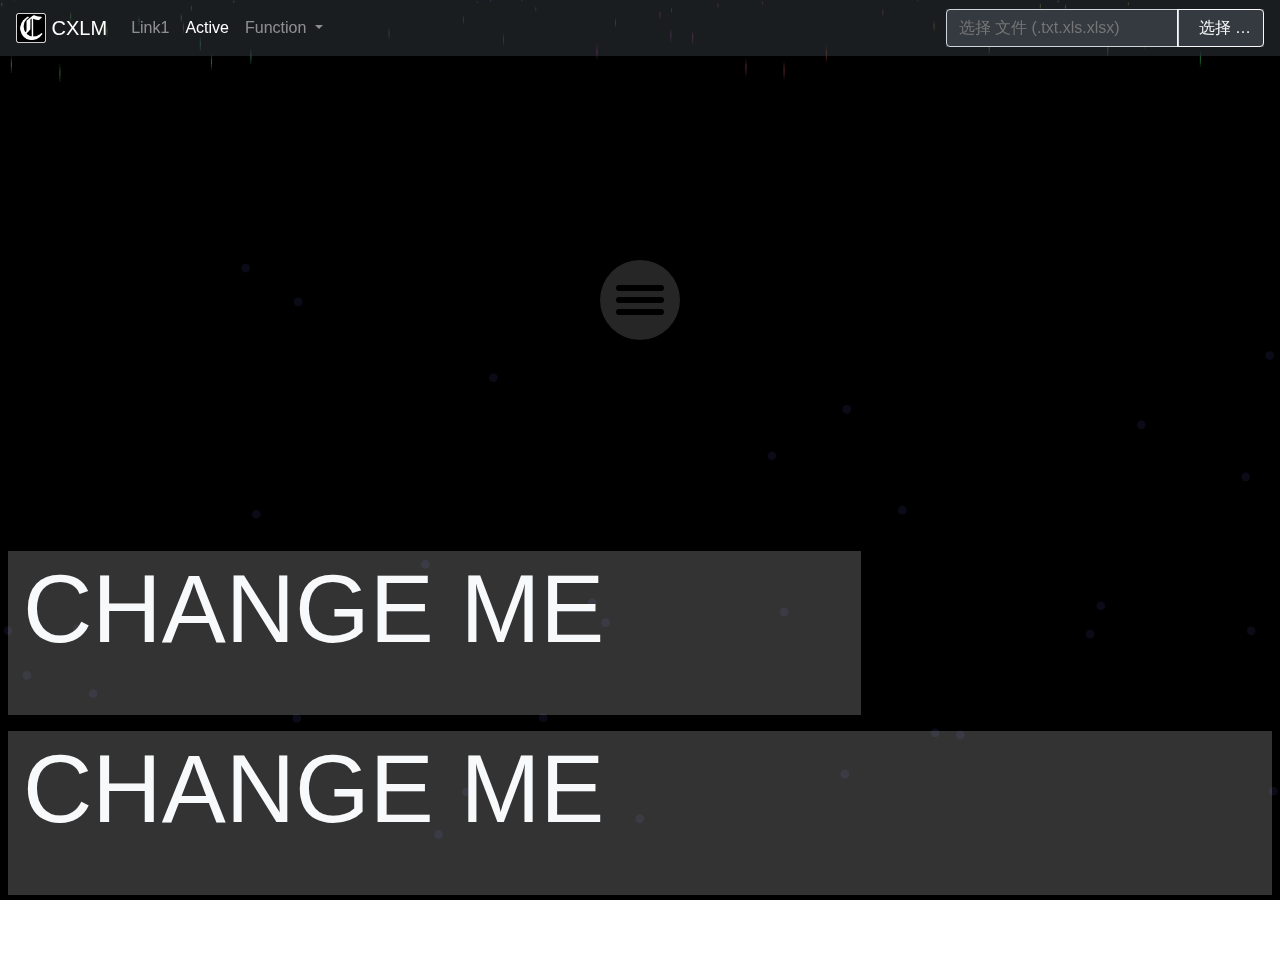
<file: page_app/static/try04_data_show/index.html>
<!DOCTYPE html>
<html lang="zh">

<head>
    <meta charset="UTF-8">
    <meta name="viewport" content="width=device-width, initial-scale=1.0">
    <meta http-equiv="X-UA-Compatible" content="ie=edge">
    <title>CXLM</title>
    <link rel="stylesheet" href="./css/bootstrap.min.css">
    <link rel="stylesheet" href="./css/dataShow.css">
    <link rel="stylesheet prefetch" href="./css/font-awesome.min.css">
    <link rel="stylesheet" href="./css/fileinput.min.css">
    <link rel="shortcut icon" href="./pic/favicon.ico" type="image/x-icon">
</head>

<body>
    <!-- 这个是画布 -->
    <div id="canvas"></div>
    <!-- title and tool bar -->
    <nav class="navbar navbar-expand-lg navbar-dark dark-transp-bg">
        <!-- Icon and text -->
        <a class="navbar-brand" href="index.html">
            <img src="pic/favicon.png" width="30" height="30" class="d-inline-block align-top" alt="">
            CXLM
        </a>
        <button class="navbar-toggler" type="button" data-toggle="collapse" data-target="#navbarSupportedContent"
            aria-controls="navbarSupportedContent" aria-expanded="false" aria-label="Toggle navigation">
            <span class="navbar-toggler-icon"></span>
        </button>

        <!-- Function list and expand function location -->
        <div class="collapse navbar-collapse" id="navbarSupportedContent">
            <ul class="navbar-nav mr-auto">
                <li class="nav-item">
                    <a class="nav-link" href="#">Link1</a>
                </li>
                <li class="nav-item active">
                    <a class="nav-link" href="#">Active<span class="sr-only">(current)</span></a>
                </li>
                <li class="nav-item dropdown">
                    <a class="nav-link dropdown-toggle" href="#" id="navbarDropdown" role="button" data-toggle="dropdown"
                        aria-haspopup="true" aria-expanded="false">
                        Function
                    </a>
                    <div class="dropdown-menu" aria-labelledby="navbarDropdown">
                        <a class="dropdown-item" href="#">Func1</a>
                        <a class="dropdown-item" href="#">Func2</a>
                        <div class="dropdown-divider"></div>
                        <a class="dropdown-item" href="#">Func3</a>
                    </div>
                </li>
            </ul>
        </div>

        <!-- File Input -->
        <form class="bg-dark text-light form-inline my-2 my-lg-0" onsubmit="return false;">
            <input class="file" type="file" name="file" id="toUpload" value="put your file here(.txt/.xls)" aria-label="File">
        </form>
    </nav>

    <!-- main content -->
    <div class="container-fluid h-100">
        <div class="row">
            <div class="col">
                <iframe class="btn-frame" frameborder="0" scrolling="no" src="./plugin/menu/btn_group.html"></iframe>
            </div>
        </div>
        <div class="row h-adj">
            <div class="col-8 m-2 gra-con">
                <p class="display-1 text-light">CHANGE ME</p>
            </div>
            <div class="col m-2 gra-con">
                <p class="display-1 text-light">CHANGE ME</p>
            </div>
        </div>
    </div>

    <!-- Modal section -->
    <!-- Normal Modal With Buttons -->
    <div class="modal fade" id="Modal1" tabindex="-1" role="dialog" aria-labelledby="myModalLabel1" aria-hidden="true">
        <div class="modal-dialog">
            <div class="modal-content">
                <div class="modal-header">
                    <h4 class="modal-title" id="myModalLabel1">
                        按钮1 标题
                    </h4>
                    <button type="button" class="close" data-dismiss="modal" aria-hidden="true">×
                    </button>
                </div>
                <div class="modal-body">
                    点击关闭按钮检查事件功能。
                </div>
                <div class="modal-footer">
                    <button type="button" class="btn btn-default" data-dismiss="modal">
                        关闭
                    </button>
                    <button type="button" class="btn btn-primary" id="SubmitModal1">
                        提交更改
                    </button>
                </div>
            </div><!-- /.modal-content -->
        </div><!-- /.modal-dialog -->
    </div><!-- /.modal -->

    <!-- Modal With Form -->
    <div class="modal fade" id="Modal2" tabindex="-1" role="dialog" aria-labelledby="myModalLabel2" aria-hidden="true">
        <div class="modal-dialog">
            <div class="modal-content">
                <div class="modal-header">
                    <h4 class="modal-title" id="myModalLabel2">
                        按钮1 标题
                    </h4>
                    <button type="button" class="close" data-dismiss="modal" aria-hidden="true">×
                    </button>
                </div>
                <form onsubmit="return false" id="form1">
                    <div class="modal-body">
                        <div class="form-group">
                            <label for="exampleInputEmail1">Email address</label>
                            <input name="email" type="email" class="form-control" id="exampleInputEmail1"
                                aria-describedby="emailHelp" placeholder="Enter email">
                            <small id="emailHelp" class="form-text text-muted">We'll never share your email with anyone
                                else.</small>
                        </div>
                        <div class="form-group">
                            <label for="exampleInputPassword1">Password</label>
                            <input name="text" type="password" class="form-control" id="exampleInputPassword1"
                                placeholder="Password">
                        </div>
                    </div>
                    <div class="modal-footer">
                        <button type="button" class="btn btn-primary" id="SubmitModal2">
                            提交
                        </button>
                    </div>
                </form>
            </div><!-- /.modal-content -->
        </div><!-- /.modal-dialog -->
    </div><!-- /.modal -->

    <script type="text/javascript" src="./js/jquery-3.3.1.min.js"></script>
    <script type="text/javascript" src="./js/bootstrap.min.js"></script>
    <script type="text/javascript" src="./js/fileinput.min.js"></script>
    <script type="text/javascript" src="./js/file-zh.js"></script>
    <script type="text/javascript" src="./js/fire.js"></script>
    <script type="text/javascript" src="./js/dataShow.js"></script>
</body>

</html>
</file>
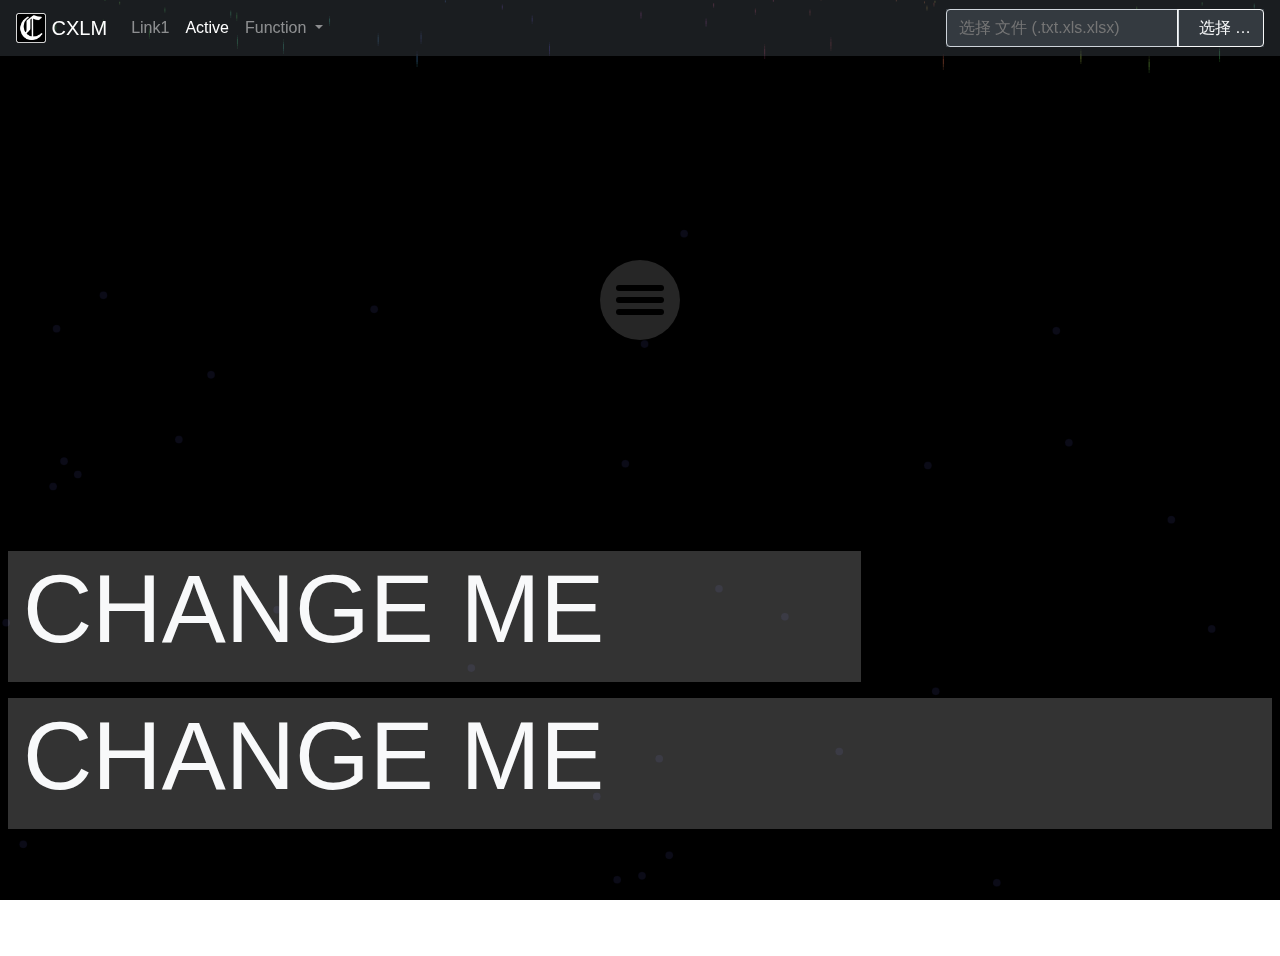
<file: page_app/templates/index1.html>
<!DOCTYPE html>
<html lang="zh">

<head>
    <meta charset="UTF-8">
    <meta name="viewport" content="width=device-width, initial-scale=1.0">
    <meta http-equiv="X-UA-Compatible" content="ie=edge">
    <title>CXLM</title>
    <link rel="stylesheet" href="../static/css/bootstrap.min.css">
    <link rel="stylesheet" href="../static/css/dataShow.css">
    <link rel="stylesheet prefetch" href="../static/css/font-awesome.min.css">
    <link rel="stylesheet" href="../static/css/fileinput.min.css">
    <link rel="shortcut icon" href="../static/pic/favicon.ico" type="image/x-icon">
</head>

<body>
    <!-- 这个是画布 -->
    <div id="canvas"></div>
    <!-- title and tool bar -->
    <nav class="navbar navbar-expand-lg navbar-dark dark-transp-bg">
        <!-- Icon and text -->
        <a class="navbar-brand" href="index1.html">
            <img src="../static/pic/favicon.png" width="30" height="30" class="d-inline-block align-top" alt="">
            CXLM
        </a>
        <button class="navbar-toggler" type="button" data-toggle="collapse" data-target="#navbarSupportedContent"
            aria-controls="navbarSupportedContent" aria-expanded="false" aria-label="Toggle navigation">
            <span class="navbar-toggler-icon"></span>
        </button>

        <!-- Function list and expand function location -->
        <div class="collapse navbar-collapse" id="navbarSupportedContent">
            <ul class="navbar-nav mr-auto">
                <li class="nav-item">
                    <a class="nav-link" href="#">Link1</a>
                </li>
                <li class="nav-item active">
                    <a class="nav-link" href="#">Active<span class="sr-only">(current)</span></a>
                </li>
                <li class="nav-item dropdown">
                    <a class="nav-link dropdown-toggle" href="#" id="navbarDropdown" role="button" data-toggle="dropdown"
                        aria-haspopup="true" aria-expanded="false">
                        Function
                    </a>
                    <div class="dropdown-menu" aria-labelledby="navbarDropdown">
                        <a class="dropdown-item" href="#">Func1</a>
                        <a class="dropdown-item" href="#">Func2</a>
                        <div class="dropdown-divider"></div>
                        <a class="dropdown-item" href="#">Func3</a>
                    </div>
                </li>
            </ul>
        </div>

        <!-- File Input -->
        <form class="bg-dark text-light form-inline my-2 my-lg-0" onsubmit="return false;">
            <input class="file" type="file" name="file" id="toUpload" value="put your file here(.txt/.xls)" aria-label="File">
        </form>
    </nav>

    <!-- main content -->
    <div class="container-fluid h-100">
        <div class="row">
            <div class="col">
                <iframe class="btn-frame" frameborder="0" scrolling="no" src="../static/plugin/menu/btn_group.html"></iframe>
            </div>
        </div>
        <div class="row h-adj">
            <div class="col-8 m-2 gra-con">
                <p class="display-1 text-light">CHANGE ME</p>
            </div>
            <div class="col m-2 gra-con">
                <p class="display-1 text-light">CHANGE ME</p>
            </div>
        </div>
    </div>

    <!-- Modal section -->
    <!-- Normal Modal With Buttons -->
    <div class="modal fade" id="Modal1" tabindex="-1" role="dialog" aria-labelledby="myModalLabel1" aria-hidden="true">
        <div class="modal-dialog">
            <div class="modal-content">
                <div class="modal-header">
                    <h4 class="modal-title" id="myModalLabel1">
                        按钮1 标题
                    </h4>
                    <button type="button" class="close" data-dismiss="modal" aria-hidden="true">×
                    </button>
                </div>
                <div class="modal-body">
                    点击关闭按钮检查事件功能。
                </div>
                <div class="modal-footer">
                    <button type="button" class="btn btn-default" data-dismiss="modal">
                        关闭
                    </button>
                    <button type="button" class="btn btn-primary" id="SubmitModal1">
                        提交更改
                    </button>
                </div>
            </div><!-- /.modal-content -->
        </div><!-- /.modal-dialog -->
    </div><!-- /.modal -->

    <!-- Modal With Form -->
    <div class="modal fade" id="Modal2" tabindex="-1" role="dialog" aria-labelledby="myModalLabel2" aria-hidden="true">
        <div class="modal-dialog">
            <div class="modal-content">
                <div class="modal-header">
                    <h4 class="modal-title" id="myModalLabel2">
                        按钮1 标题
                    </h4>
                    <button type="button" class="close" data-dismiss="modal" aria-hidden="true">×
                    </button>
                </div>
                <form onsubmit="return false" id="form1">
                    <div class="modal-body">
                        <div class="form-group">
                            <label for="exampleInputEmail1">Email address</label>
                            <input name="email" type="email" class="form-control" id="exampleInputEmail1"
                                aria-describedby="emailHelp" placeholder="Enter email">
                            <small id="emailHelp" class="form-text text-muted">We'll never share your email with anyone
                                else.</small>
                        </div>
                        <div class="form-group">
                            <label for="exampleInputPassword1">Password</label>
                            <input name="text" type="password" class="form-control" id="exampleInputPassword1"
                                placeholder="Password">
                        </div>
                    </div>
                    <div class="modal-footer">
                        <button type="button" class="btn btn-primary" id="SubmitModal2">
                            提交
                        </button>
                    </div>
                </form>
            </div><!-- /.modal-content -->
        </div><!-- /.modal-dialog -->
    </div><!-- /.modal -->

    <script type="text/javascript" src="../static/js/jquery-3.3.1.min.js"></script>
    <script type="text/javascript" src="../static/js/bootstrap.min.js"></script>
    <script type="text/javascript" src="../static/js/fileinput.min.js"></script>
    <script type="text/javascript" src="../static/js/file-zh.js"></script>
    <script type="text/javascript" src="../static/js/fire.js"></script>
    <script type="text/javascript" src="../static/js/dataShow.js"></script>
</body>

</html>
</file>
<file: page_app/static/try04_data_show/css/dataShow.css>
html,
body {
    height: 100%;
}

body {
    overflow: hidden;
}

#canvas,
canvas {
    background: #000;
    position: absolute;
    height: 100%;
    width: 100%;
    left: 0;
    top: 0;
}

.dark-transp-bg {
    background-color: rgba(52, 58, 64, 0.5) !important
}

.btn-frame {
    min-height: 30em;
    width: 100%;
    height: 100%;
}

.gra-con {
    background-color: rgba(255, 255, 255, 0.2);
    z-index: 100;
}

.h-adj {
    overflow: hidden;
    height: 40%
}
</file>
<file: page_app/static/css/dataShow.css>
html,
body {
    height: 100%;
}

body {
    overflow: hidden;
}

#canvas,
canvas {
    background: #000;
    position: absolute;
    height: 100%;
    width: 100%;
    left: 0;
    top: 0;
}

.dark-transp-bg {
    background-color: rgba(52, 58, 64, 0.5) !important
}

.btn-frame {
    min-height: 30em;
    width: 100%;
    height: 100%;
}

.gra-con {
    background-color: rgba(255, 255, 255, 0.2);
    z-index: 100;
}

.yscroll {
    overflow-x: hidden;
	overflow-y: scroll;
}

.h-adj {
}
</file>
<file: page_app/static/try04_data_show/css/fileinput.min.css>
/*!
 * bootstrap-fileinput v4.5.2
 * http://plugins.krajee.com/file-input
 *
 * Krajee default styling for bootstrap-fileinput.
 *
 * Author: Kartik Visweswaran
 * Copyright: 2014 - 2018, Kartik Visweswaran, Krajee.com
 *
 * Licensed under the BSD 3-Clause
 * https://github.com/kartik-v/bootstrap-fileinput/blob/master/LICENSE.md
 */.btn-file input[type=file],.file-caption-icon,.file-no-browse,.file-preview .fileinput-remove,.file-zoom-dialog .btn-navigate,.file-zoom-dialog .floating-buttons,.krajee-default .file-thumb-progress{position:absolute}.file-loading input[type=file],input[type=file].file-loading{width:0;height:0}.file-no-browse{left:50%;bottom:20%;width:1px;height:1px;font-size:0;opacity:0;border:none;background:0 0;outline:0;box-shadow:none}.file-caption-icon,.file-input-ajax-new .fileinput-remove-button,.file-input-ajax-new .fileinput-upload-button,.file-input-ajax-new .no-browse .input-group-btn,.file-input-new .close,.file-input-new .file-preview,.file-input-new .fileinput-remove-button,.file-input-new .fileinput-upload-button,.file-input-new .glyphicon-file,.file-input-new .no-browse .input-group-btn,.file-zoom-dialog .modal-header:after,.file-zoom-dialog .modal-header:before,.hide-content .kv-file-content,.kv-hidden{display:none}.btn-file,.file-caption,.file-input,.file-loading:before,.file-preview,.file-zoom-dialog .modal-dialog,.krajee-default .file-thumbnail-footer,.krajee-default.file-preview-frame{position:relative}.file-error-message pre,.file-error-message ul,.krajee-default .file-actions,.krajee-default .file-other-error{text-align:left}.file-error-message pre,.file-error-message ul{margin:0}.krajee-default .file-drag-handle,.krajee-default .file-upload-indicator{float:left;margin:5px 0 -5px;width:16px;height:16px}.krajee-default .file-thumb-progress .progress,.krajee-default .file-thumb-progress .progress-bar{height:11px;font-family:Verdana,Helvetica,sans-serif;font-size:9px}.krajee-default .file-caption-info,.krajee-default .file-size-info{display:block;white-space:nowrap;overflow:hidden;text-overflow:ellipsis;width:160px;height:15px;margin:auto}.file-zoom-content>.file-object.type-flash,.file-zoom-content>.file-object.type-image,.file-zoom-content>.file-object.type-video{max-width:100%;max-height:100%;width:auto}.file-zoom-content>.file-object.type-flash,.file-zoom-content>.file-object.type-video{height:100%}.file-zoom-content>.file-object.type-default,.file-zoom-content>.file-object.type-html,.file-zoom-content>.file-object.type-pdf,.file-zoom-content>.file-object.type-text{width:100%}.file-loading:before{content:" Loading...";display:inline-block;padding-left:20px;line-height:16px;font-size:13px;font-variant:small-caps;color:#999;background:url(../img/loading.gif) top left no-repeat}.file-object{margin:0 0 -5px;padding:0}.btn-file{overflow:hidden}.btn-file input[type=file]{top:0;left:0;min-width:100%;min-height:100%;text-align:right;opacity:0;background:none;cursor:inherit;display:block}.btn-file ::-ms-browse{font-size:10000px;width:100%;height:100%}.file-caption .file-caption-name{width:100%;margin:0;padding:0;box-shadow:none;border:none;background:0 0;outline:0}.file-caption.icon-visible .file-caption-icon{display:inline-block}.file-caption.icon-visible .file-caption-name{padding-left:15px}.file-caption-icon{left:8px}.file-error-message{color:#a94442;background-color:#f2dede;margin:5px;border:1px solid #ebccd1;border-radius:4px;padding:15px}.file-error-message pre{margin:5px 0}.file-caption-disabled{background-color:#eee;cursor:not-allowed;opacity:1}.file-preview{border-radius:5px;border:1px solid #ddd;padding:8px;width:100%;margin-bottom:5px}.file-preview .btn-xs{padding:1px 5px;font-size:12px;line-height:1.5;border-radius:3px}.file-preview .fileinput-remove{top:1px;right:1px;line-height:10px}.file-preview .clickable{cursor:pointer}.file-preview-image{font:40px Impact,Charcoal,sans-serif;color:green}.krajee-default.file-preview-frame{margin:8px;border:1px solid rgba(0,0,0,.2);box-shadow:0 0 10px 0 rgba(0,0,0,.2);padding:6px;float:left;text-align:center}.krajee-default.file-preview-frame .kv-file-content{width:213px;height:160px}.krajee-default.file-preview-frame .kv-file-content.kv-pdf-rendered{width:400px}.krajee-default.file-preview-frame[data-template=audio] .kv-file-content{width:240px;height:55px}.krajee-default.file-preview-frame .file-thumbnail-footer{height:70px}.krajee-default.file-preview-frame:not(.file-preview-error):hover{border:1px solid rgba(0,0,0,.3);box-shadow:0 0 10px 0 rgba(0,0,0,.4)}.krajee-default .file-preview-text{display:block;color:#428bca;border:1px solid #ddd;font-family:Menlo,Monaco,Consolas,"Courier New",monospace;outline:0;padding:8px;resize:none}.krajee-default .file-preview-html{border:1px solid #ddd;padding:8px;overflow:auto}.krajee-default .file-other-icon{font-size:6em}.krajee-default .file-footer-buttons{float:right}.krajee-default .file-footer-caption{display:block;text-align:center;padding-top:4px;font-size:11px;color:#777;margin-bottom:15px}.krajee-default .file-preview-error{opacity:.65;box-shadow:none}.krajee-default .file-thumb-progress{height:11px;top:37px;left:0;right:0}.krajee-default.kvsortable-ghost{background:#e1edf7;border:2px solid #a1abff}.krajee-default .file-preview-other:hover{opacity:.8}.krajee-default .file-preview-frame:not(.file-preview-error) .file-footer-caption:hover{color:#000}.kv-upload-progress .progress{height:20px;margin:10px 0;overflow:hidden}.kv-upload-progress .progress-bar{height:20px;font-family:Verdana,Helvetica,sans-serif}.file-zoom-dialog .file-other-icon{font-size:22em;font-size:50vmin}.file-zoom-dialog .modal-dialog{width:auto}.file-zoom-dialog .modal-header{display:flex;align-items:center;justify-content:space-between}.file-zoom-dialog .btn-navigate{padding:0;margin:0;background:0 0;text-decoration:none;outline:0;opacity:.7;top:45%;font-size:4em;color:#1c94c4}.file-zoom-dialog .btn-navigate:not([disabled]):hover{outline:0;box-shadow:none;opacity:.6}.file-zoom-dialog .floating-buttons{top:5px;right:10px}.file-zoom-dialog .btn-navigate[disabled]{opacity:.3}.file-zoom-dialog .btn-prev{left:1px}.file-zoom-dialog .btn-next{right:1px}.file-zoom-dialog .kv-zoom-title{font-weight:300;color:#999;max-width:50%;overflow:hidden;white-space:nowrap;text-overflow:ellipsis}.file-input-ajax-new .no-browse .form-control,.file-input-new .no-browse .form-control{border-top-right-radius:4px;border-bottom-right-radius:4px}.file-caption-main{width:100%}.file-thumb-loading{background:url(../img/loading.gif) center center no-repeat content-box!important}.file-drop-zone{border:1px dashed #aaa;border-radius:4px;height:100%;text-align:center;vertical-align:middle;margin:12px 15px 12px 12px;padding:5px}.file-drop-zone.clickable:hover{border:2px dashed #999}.file-drop-zone.clickable:focus{border:2px solid #5acde2}.file-drop-zone .file-preview-thumbnails{cursor:default}.file-drop-zone-title{color:#aaa;font-size:1.6em;padding:85px 10px;cursor:default}.file-highlighted{border:2px dashed #999!important;background-color:#eee}.file-uploading{background:url(../img/loading-sm.gif) center bottom 10px no-repeat;opacity:.65}.file-zoom-fullscreen .modal-dialog{min-width:100%;margin:0}.file-zoom-fullscreen .modal-content{border-radius:0;box-shadow:none;min-height:100vh}.file-zoom-fullscreen .modal-body{overflow-y:auto}.floating-buttons{z-index:3000}.floating-buttons .btn-kv{margin-left:3px;z-index:3000}.file-zoom-content{height:480px;text-align:center}.file-zoom-content .file-preview-image,.file-zoom-content .file-preview-video{max-height:100%}.file-zoom-content>.file-object.type-image{height:auto;min-height:inherit}.file-zoom-content>.file-object.type-audio{width:auto;height:30px}@media (min-width:576px){.file-zoom-dialog .modal-dialog{max-width:500px}}@media (min-width:992px){.file-zoom-dialog .modal-lg{max-width:800px}}@media (max-width:767px){.file-preview-thumbnails{display:flex;justify-content:center;align-items:center;flex-direction:column}.file-zoom-dialog .modal-header{flex-direction:column}}@media (max-width:350px){.krajee-default.file-preview-frame:not([data-template=audio]) .kv-file-content{width:160px}}@media (max-width:420px){.krajee-default.file-preview-frame .kv-file-content.kv-pdf-rendered{width:100%}}.file-loading[dir=rtl]:before{background:url(../img/loading.gif) top right no-repeat;padding-left:0;padding-right:20px}.file-sortable .file-drag-handle{cursor:move;opacity:1}.file-sortable .file-drag-handle:hover{opacity:.7}.clickable .file-drop-zone-title{cursor:pointer}.kv-zoom-actions .btn-kv{margin-left:3px}.file-preview-initial.sortable-chosen{background-color:#d9edf7}
</file>
<file: page_app/static/css/fileinput.min.css>
/*!
 * bootstrap-fileinput v4.5.2
 * http://plugins.krajee.com/file-input
 *
 * Krajee default styling for bootstrap-fileinput.
 *
 * Author: Kartik Visweswaran
 * Copyright: 2014 - 2018, Kartik Visweswaran, Krajee.com
 *
 * Licensed under the BSD 3-Clause
 * https://github.com/kartik-v/bootstrap-fileinput/blob/master/LICENSE.md
 */.btn-file input[type=file],.file-caption-icon,.file-no-browse,.file-preview .fileinput-remove,.file-zoom-dialog .btn-navigate,.file-zoom-dialog .floating-buttons,.krajee-default .file-thumb-progress{position:absolute}.file-loading input[type=file],input[type=file].file-loading{width:0;height:0}.file-no-browse{left:50%;bottom:20%;width:1px;height:1px;font-size:0;opacity:0;border:none;background:0 0;outline:0;box-shadow:none}.file-caption-icon,.file-input-ajax-new .fileinput-remove-button,.file-input-ajax-new .fileinput-upload-button,.file-input-ajax-new .no-browse .input-group-btn,.file-input-new .close,.file-input-new .file-preview,.file-input-new .fileinput-remove-button,.file-input-new .fileinput-upload-button,.file-input-new .glyphicon-file,.file-input-new .no-browse .input-group-btn,.file-zoom-dialog .modal-header:after,.file-zoom-dialog .modal-header:before,.hide-content .kv-file-content,.kv-hidden{display:none}.btn-file,.file-caption,.file-input,.file-loading:before,.file-preview,.file-zoom-dialog .modal-dialog,.krajee-default .file-thumbnail-footer,.krajee-default.file-preview-frame{position:relative}.file-error-message pre,.file-error-message ul,.krajee-default .file-actions,.krajee-default .file-other-error{text-align:left}.file-error-message pre,.file-error-message ul{margin:0}.krajee-default .file-drag-handle,.krajee-default .file-upload-indicator{float:left;margin:5px 0 -5px;width:16px;height:16px}.krajee-default .file-thumb-progress .progress,.krajee-default .file-thumb-progress .progress-bar{height:11px;font-family:Verdana,Helvetica,sans-serif;font-size:9px}.krajee-default .file-caption-info,.krajee-default .file-size-info{display:block;white-space:nowrap;overflow:hidden;text-overflow:ellipsis;width:160px;height:15px;margin:auto}.file-zoom-content>.file-object.type-flash,.file-zoom-content>.file-object.type-image,.file-zoom-content>.file-object.type-video{max-width:100%;max-height:100%;width:auto}.file-zoom-content>.file-object.type-flash,.file-zoom-content>.file-object.type-video{height:100%}.file-zoom-content>.file-object.type-default,.file-zoom-content>.file-object.type-html,.file-zoom-content>.file-object.type-pdf,.file-zoom-content>.file-object.type-text{width:100%}.file-loading:before{content:" Loading...";display:inline-block;padding-left:20px;line-height:16px;font-size:13px;font-variant:small-caps;color:#999;background:url(../img/loading.gif) top left no-repeat}.file-object{margin:0 0 -5px;padding:0}.btn-file{overflow:hidden}.btn-file input[type=file]{top:0;left:0;min-width:100%;min-height:100%;text-align:right;opacity:0;background:none;cursor:inherit;display:block}.btn-file ::-ms-browse{font-size:10000px;width:100%;height:100%}.file-caption .file-caption-name{width:100%;margin:0;padding:0;box-shadow:none;border:none;background:0 0;outline:0}.file-caption.icon-visible .file-caption-icon{display:inline-block}.file-caption.icon-visible .file-caption-name{padding-left:15px}.file-caption-icon{left:8px}.file-error-message{color:#a94442;background-color:#f2dede;margin:5px;border:1px solid #ebccd1;border-radius:4px;padding:15px}.file-error-message pre{margin:5px 0}.file-caption-disabled{background-color:#eee;cursor:not-allowed;opacity:1}.file-preview{border-radius:5px;border:1px solid #ddd;padding:8px;width:100%;margin-bottom:5px}.file-preview .btn-xs{padding:1px 5px;font-size:12px;line-height:1.5;border-radius:3px}.file-preview .fileinput-remove{top:1px;right:1px;line-height:10px}.file-preview .clickable{cursor:pointer}.file-preview-image{font:40px Impact,Charcoal,sans-serif;color:green}.krajee-default.file-preview-frame{margin:8px;border:1px solid rgba(0,0,0,.2);box-shadow:0 0 10px 0 rgba(0,0,0,.2);padding:6px;float:left;text-align:center}.krajee-default.file-preview-frame .kv-file-content{width:213px;height:160px}.krajee-default.file-preview-frame .kv-file-content.kv-pdf-rendered{width:400px}.krajee-default.file-preview-frame[data-template=audio] .kv-file-content{width:240px;height:55px}.krajee-default.file-preview-frame .file-thumbnail-footer{height:70px}.krajee-default.file-preview-frame:not(.file-preview-error):hover{border:1px solid rgba(0,0,0,.3);box-shadow:0 0 10px 0 rgba(0,0,0,.4)}.krajee-default .file-preview-text{display:block;color:#428bca;border:1px solid #ddd;font-family:Menlo,Monaco,Consolas,"Courier New",monospace;outline:0;padding:8px;resize:none}.krajee-default .file-preview-html{border:1px solid #ddd;padding:8px;overflow:auto}.krajee-default .file-other-icon{font-size:6em}.krajee-default .file-footer-buttons{float:right}.krajee-default .file-footer-caption{display:block;text-align:center;padding-top:4px;font-size:11px;color:#777;margin-bottom:15px}.krajee-default .file-preview-error{opacity:.65;box-shadow:none}.krajee-default .file-thumb-progress{height:11px;top:37px;left:0;right:0}.krajee-default.kvsortable-ghost{background:#e1edf7;border:2px solid #a1abff}.krajee-default .file-preview-other:hover{opacity:.8}.krajee-default .file-preview-frame:not(.file-preview-error) .file-footer-caption:hover{color:#000}.kv-upload-progress .progress{height:20px;margin:10px 0;overflow:hidden}.kv-upload-progress .progress-bar{height:20px;font-family:Verdana,Helvetica,sans-serif}.file-zoom-dialog .file-other-icon{font-size:22em;font-size:50vmin}.file-zoom-dialog .modal-dialog{width:auto}.file-zoom-dialog .modal-header{display:flex;align-items:center;justify-content:space-between}.file-zoom-dialog .btn-navigate{padding:0;margin:0;background:0 0;text-decoration:none;outline:0;opacity:.7;top:45%;font-size:4em;color:#1c94c4}.file-zoom-dialog .btn-navigate:not([disabled]):hover{outline:0;box-shadow:none;opacity:.6}.file-zoom-dialog .floating-buttons{top:5px;right:10px}.file-zoom-dialog .btn-navigate[disabled]{opacity:.3}.file-zoom-dialog .btn-prev{left:1px}.file-zoom-dialog .btn-next{right:1px}.file-zoom-dialog .kv-zoom-title{font-weight:300;color:#999;max-width:50%;overflow:hidden;white-space:nowrap;text-overflow:ellipsis}.file-input-ajax-new .no-browse .form-control,.file-input-new .no-browse .form-control{border-top-right-radius:4px;border-bottom-right-radius:4px}.file-caption-main{width:100%}.file-thumb-loading{background:url(../img/loading.gif) center center no-repeat content-box!important}.file-drop-zone{border:1px dashed #aaa;border-radius:4px;height:100%;text-align:center;vertical-align:middle;margin:12px 15px 12px 12px;padding:5px}.file-drop-zone.clickable:hover{border:2px dashed #999}.file-drop-zone.clickable:focus{border:2px solid #5acde2}.file-drop-zone .file-preview-thumbnails{cursor:default}.file-drop-zone-title{color:#aaa;font-size:1.6em;padding:85px 10px;cursor:default}.file-highlighted{border:2px dashed #999!important;background-color:#eee}.file-uploading{background:url(../img/loading-sm.gif) center bottom 10px no-repeat;opacity:.65}.file-zoom-fullscreen .modal-dialog{min-width:100%;margin:0}.file-zoom-fullscreen .modal-content{border-radius:0;box-shadow:none;min-height:100vh}.file-zoom-fullscreen .modal-body{overflow-y:auto}.floating-buttons{z-index:3000}.floating-buttons .btn-kv{margin-left:3px;z-index:3000}.file-zoom-content{height:480px;text-align:center}.file-zoom-content .file-preview-image,.file-zoom-content .file-preview-video{max-height:100%}.file-zoom-content>.file-object.type-image{height:auto;min-height:inherit}.file-zoom-content>.file-object.type-audio{width:auto;height:30px}@media (min-width:576px){.file-zoom-dialog .modal-dialog{max-width:500px}}@media (min-width:992px){.file-zoom-dialog .modal-lg{max-width:800px}}@media (max-width:767px){.file-preview-thumbnails{display:flex;justify-content:center;align-items:center;flex-direction:column}.file-zoom-dialog .modal-header{flex-direction:column}}@media (max-width:350px){.krajee-default.file-preview-frame:not([data-template=audio]) .kv-file-content{width:160px}}@media (max-width:420px){.krajee-default.file-preview-frame .kv-file-content.kv-pdf-rendered{width:100%}}.file-loading[dir=rtl]:before{background:url(../img/loading.gif) top right no-repeat;padding-left:0;padding-right:20px}.file-sortable .file-drag-handle{cursor:move;opacity:1}.file-sortable .file-drag-handle:hover{opacity:.7}.clickable .file-drop-zone-title{cursor:pointer}.kv-zoom-actions .btn-kv{margin-left:3px}.file-preview-initial.sortable-chosen{background-color:#d9edf7}
</file>
